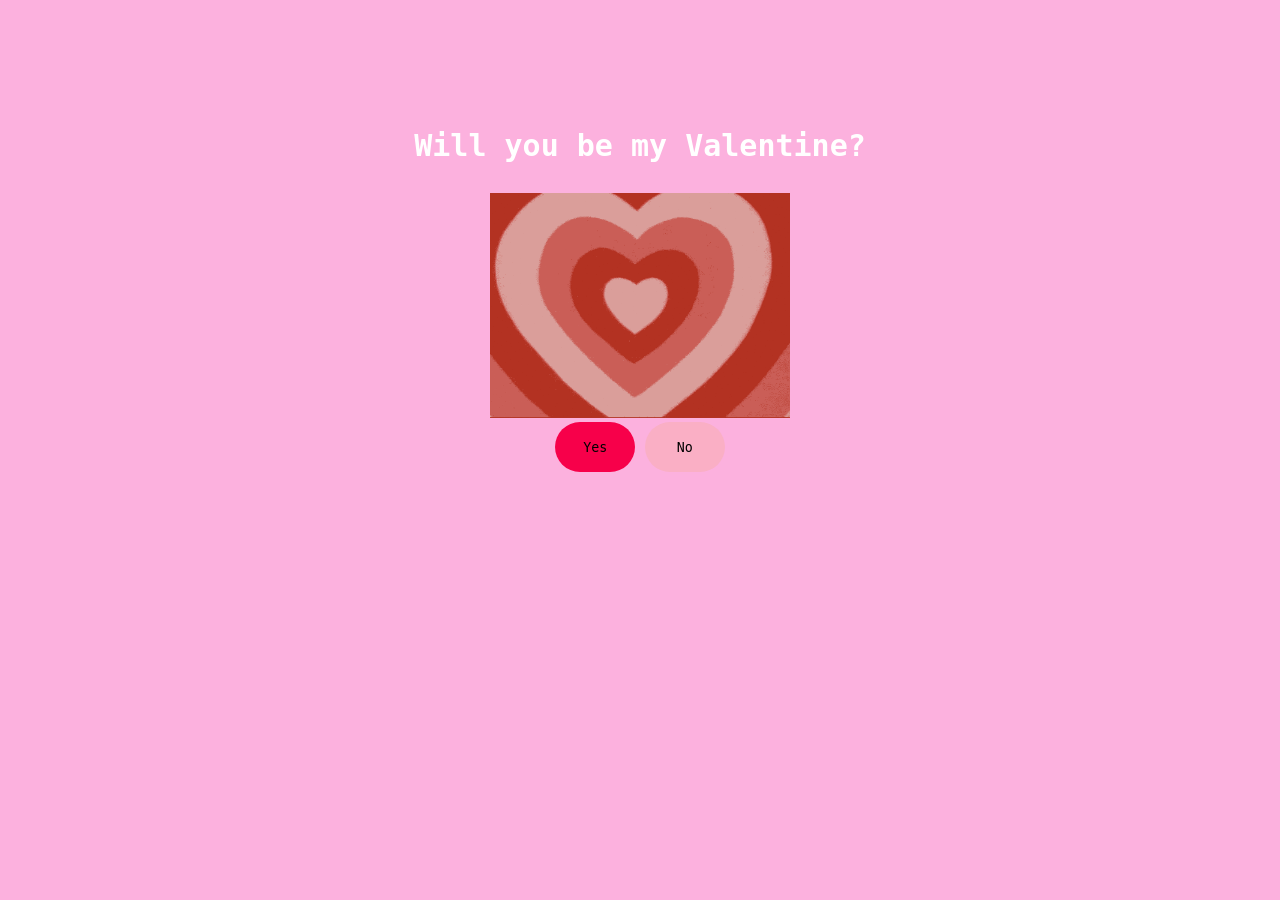
<file: index.html>
<!DOCTYPE html>
<html lang = "en">

<head>
    <meta charset = "UTF-8"/>
    <meta name = "viewport" content = "width=device-width, inital-scale = 1.0"/>
    <link rel = "stylesheet" href="index.css"/>
    <script src = "yes.js"></script>
    <title>My Valentine</title>
</head>

<body>
    <p class = "message"> Will you be my Valentine?</p>
    <img class = "heart" src = "Ag1.gif" alt = "rotating heart"/>
    <div class = "button">
        <input type = "button" value = "Yes" class = "yes" id = "yes" onclick = "window.location.replace('yes.html')">
        <input type = "button" value = "No" class = "no" id = "no" onclick = "enlargeButton()">
    </div>
</body>
</file>
<file: index.css>
body{
    font-family: 'LucindaHandwriting', 'Lucida Sans', monospace;
    text-align :center;
    margin-top: 10%;
    background-color: #fcb1de;


}

.message{
    font-size:30px;
    font-weight:bold;
    color:white;
}
.heart{

    width:300px;
}
.yes, .no{

    border:none;
    font-family: 'LucindaHandwriting', 'Lucida Sans', monospace;
    text-align :center;
    width: 80px;
    height: 50px;
    border-radius: 50px;

}
.yes{
    background-color: #f7004a;
}
.no{
    background-color: #faafc5;
}
</file>
